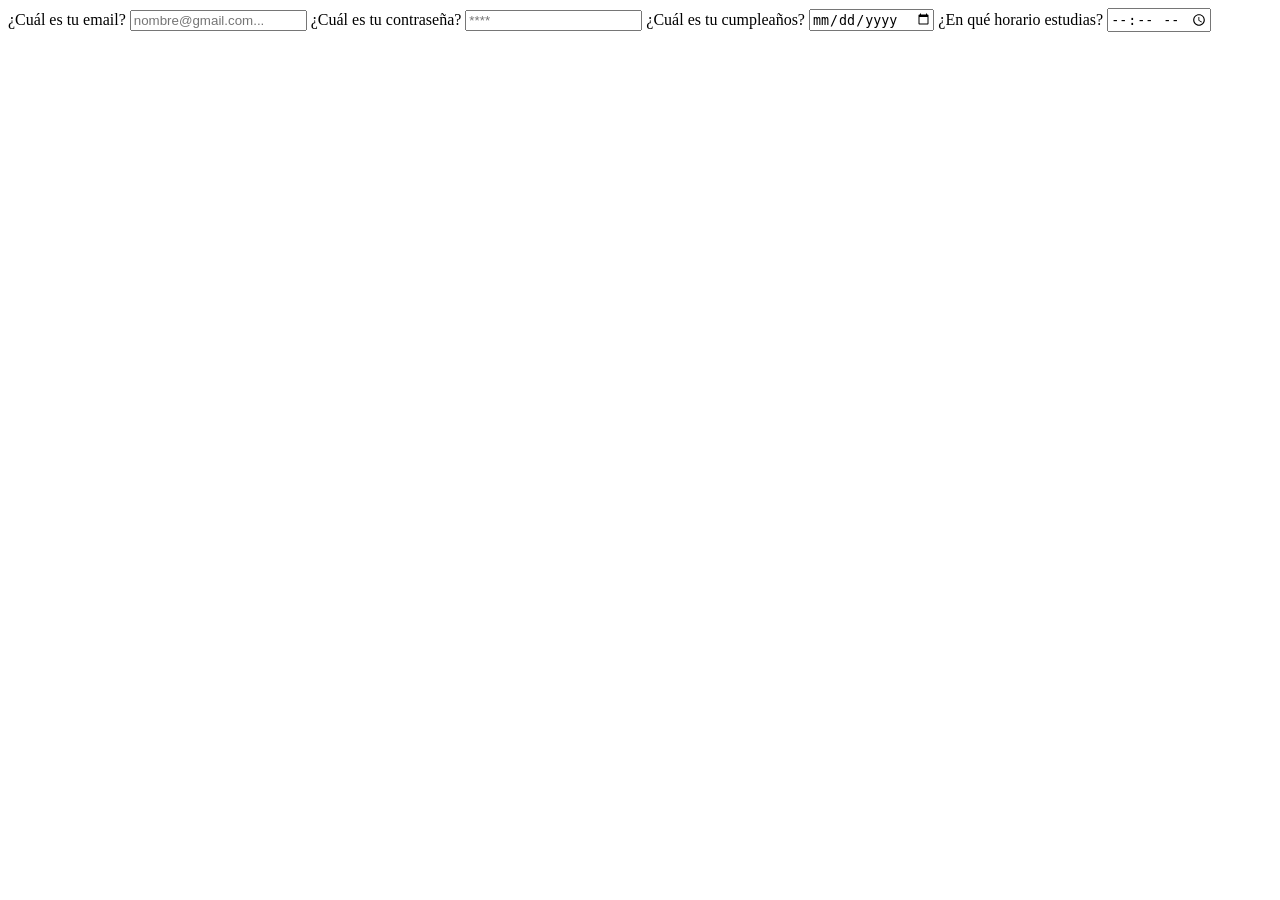
<file: classForm/index.html>
<!DOCTYPE html>
<html lang="en">
<head>
    <meta charset="UTF-8">
    <meta http-equiv="X-UA-Compatible" content="IE=edge">
    <meta name="viewport" content="width=device-width, initial-scale=1.0">
    <title>Formularios</title>
</head>
<body>
    <main>
        <form action="">
            <label for="email">
                <span>¿Cuál es tu email? </span>
                <input type="text" id="email" placeholder="nombre@gmail.com..."/>
            </label>
            <label for="contraseña">
                <span>¿Cuál es tu contraseña? </span>
                <input type="text" id="contraseña" placeholder="****"/>
            </label>
            <label for="cumpleaños">
                <span>¿Cuál es tu cumpleaños? </span>
                <input type="date" id="cumpleaños" />
            </label>
            <label for="horario">
                <span>¿En qué horario estudias? </span>
                <input type="time" id="horario" />
            </label>
        </form>
    </main>
</body>
</html>
</file>
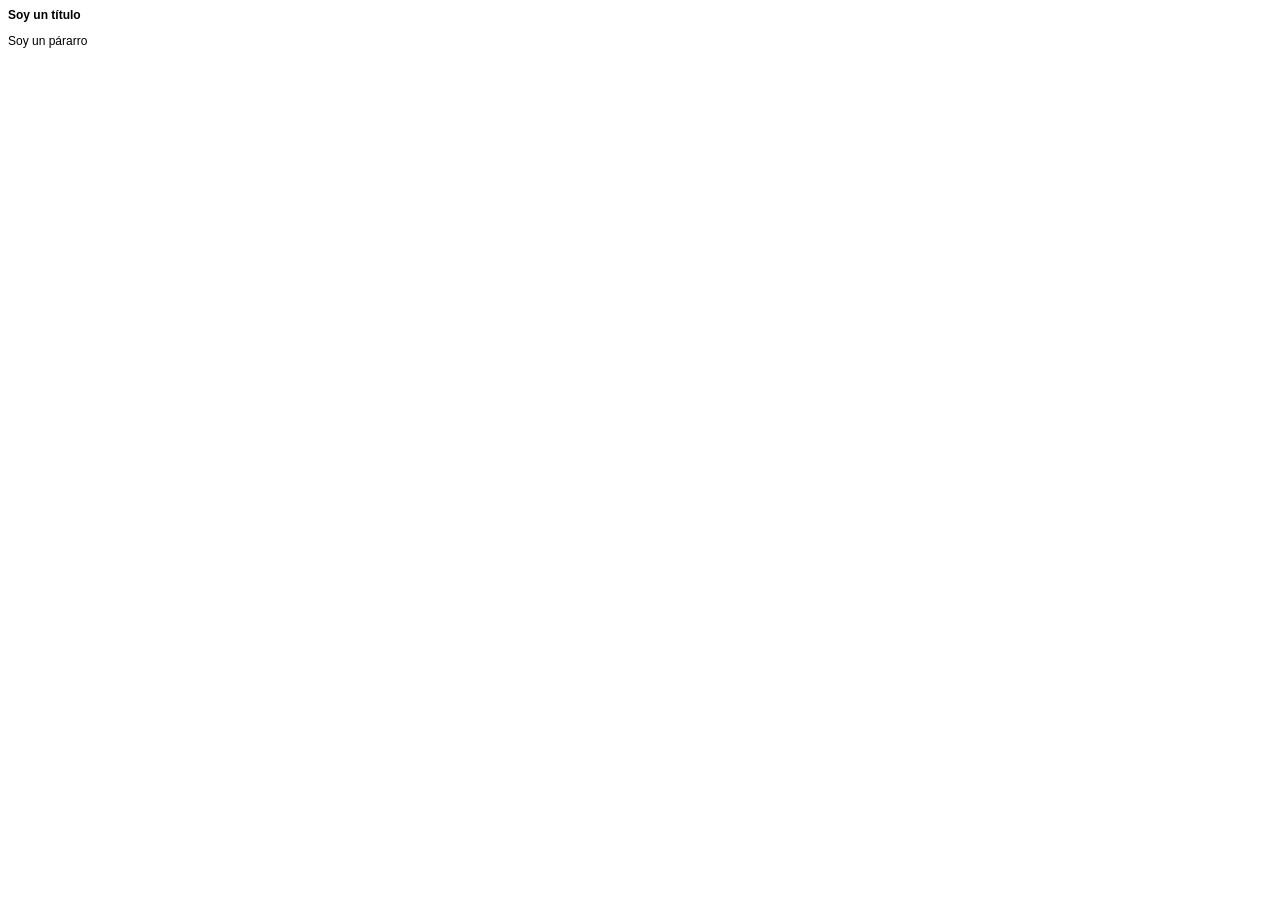
<file: css/classHerencia/index.html>
<!DOCTYPE html>
<html lang="en">
<head>
    <meta charset="UTF-8">
    <meta http-equiv="X-UA-Compatible" content="IE=edge">
    <meta name="viewport" content="width=device-width, initial-scale=1.0">
    <link rel= "stylesheet" href="./classHerencia.css"/>
    <title>Herencia</title>
</head>
<body>
    <main>
        <h1>Soy un título</h1>
        <p>Soy un párarro</p>
    </main>
</body>
</html>
</file>
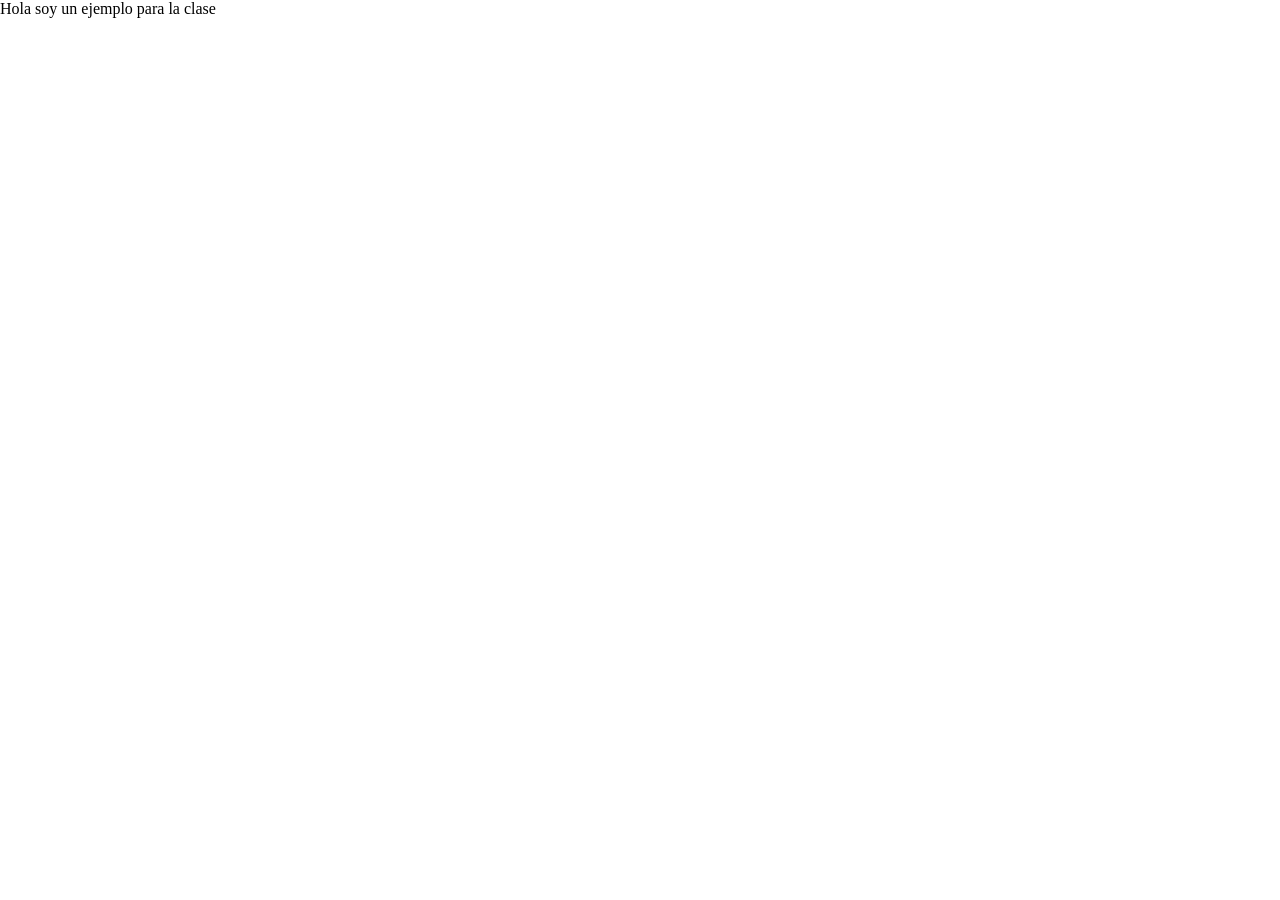
<file: css/classMedidas/index.html>
<!DOCTYPE html>
<html lang="en">
<head>
  <meta charset="UTF-8">
  <meta http-equiv="X-UA-Compatible" content="IE=edge">
  <meta name="viewport" content="width=device-width, initial-scale=1.0">
  <title>Medidas</title>
  <link rel= "stylesheet" href="./styles.css">
</head>
<body>
  <main>
    <p>Hola soy un ejemplo para la clase</p>
  </main>
</body>
</html>
</file>
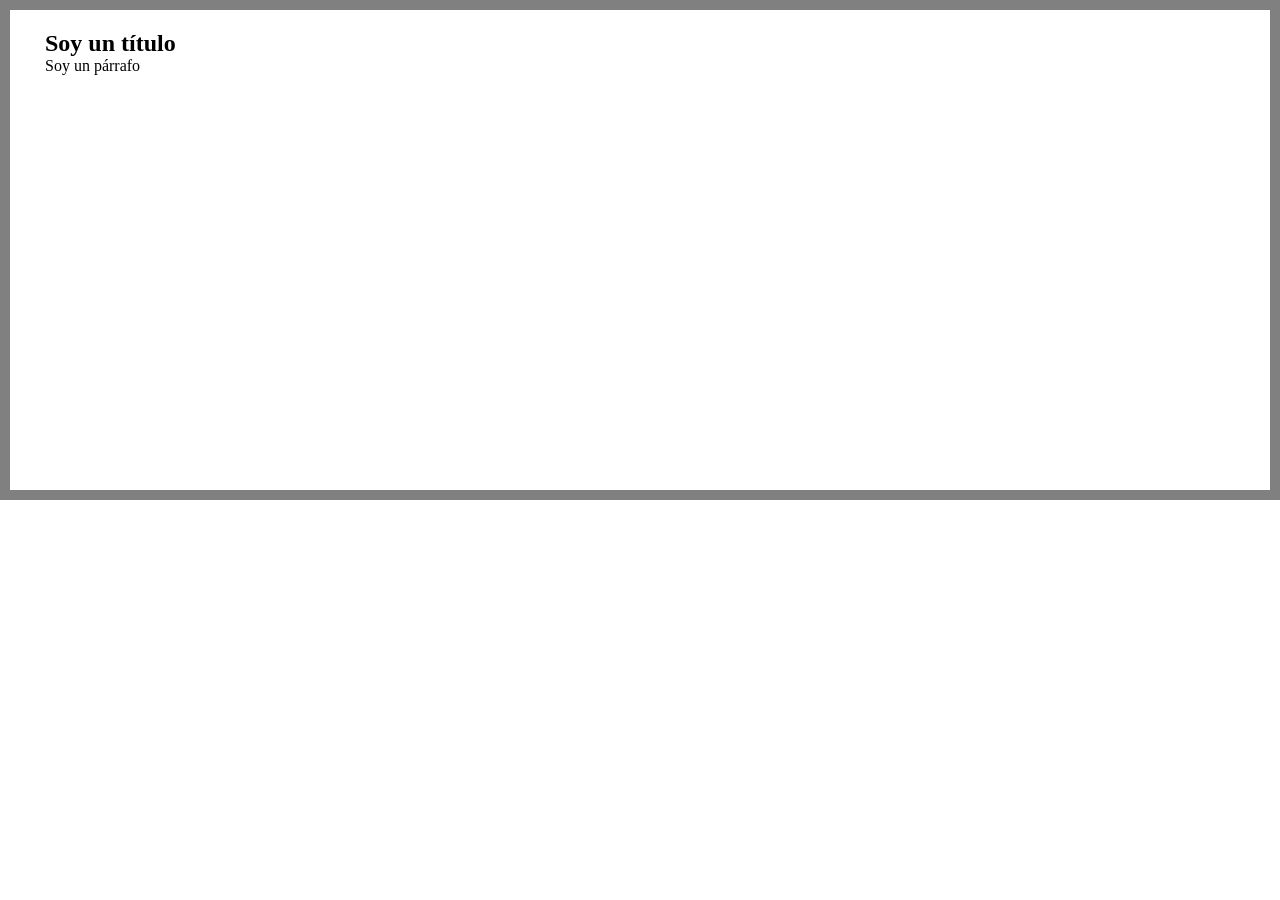
<file: css/classModeloDeCaja/index.html>
<!DOCTYPE html>
<html lang="en">
<head>
    <meta charset="UTF-8">
    <meta http-equiv="X-UA-Compatible" content="IE=edge">
    <meta name="viewport" content="width=device-width, initial-scale=1.0">
    <link rel= "stylesheet" href="./classModeloDeCaja.css"/>
    <title>Modelo de Caja</title>
</head>
<body>
    <main>
        <section>
            <h1>Soy un título</h1>
            <div>
                <p>Soy un párrafo</p>
            </div>
        </section>
    </main>
</body>
</html>
</file>
<file: css/classHerencia/classHerencia.css>
html {
    /* Tráigame ek 75% de la fuente inicial */
    font-size: 75%;
    font-family: Verdana, Geneva, Tahoma, sans-serif;
}

h1 {
    /* Hereda el tamaño del pardre, de HTML.  "inherit */
    font-size: inherit;
}
</file>
<file: css/classMedidas/styles.css>
* {
  box-sizing: border-box;
  margin: 0;
  padding: 0;
}

html {
  font-size: 62.5%;
}
p {
  font-size: 1.6rem;
}
</file>
<file: css/classModeloDeCaja/classModeloDeCaja.css>
/* selector universal */
* {
    /* Sume el padding con el tamaña del contenido y el border para que al final de el tamaño de la página */
    /* NO RECALCULA EL MARGIN */
    box-sizing: border-box;
    padding: 0;
    margin: 0;
}
main {
    border: 10px solid gray;
    height: 500px;
    /* 20px top to botton 35 left to right */
    padding: 20px 35px;
    width: 100%;
}
</file>
